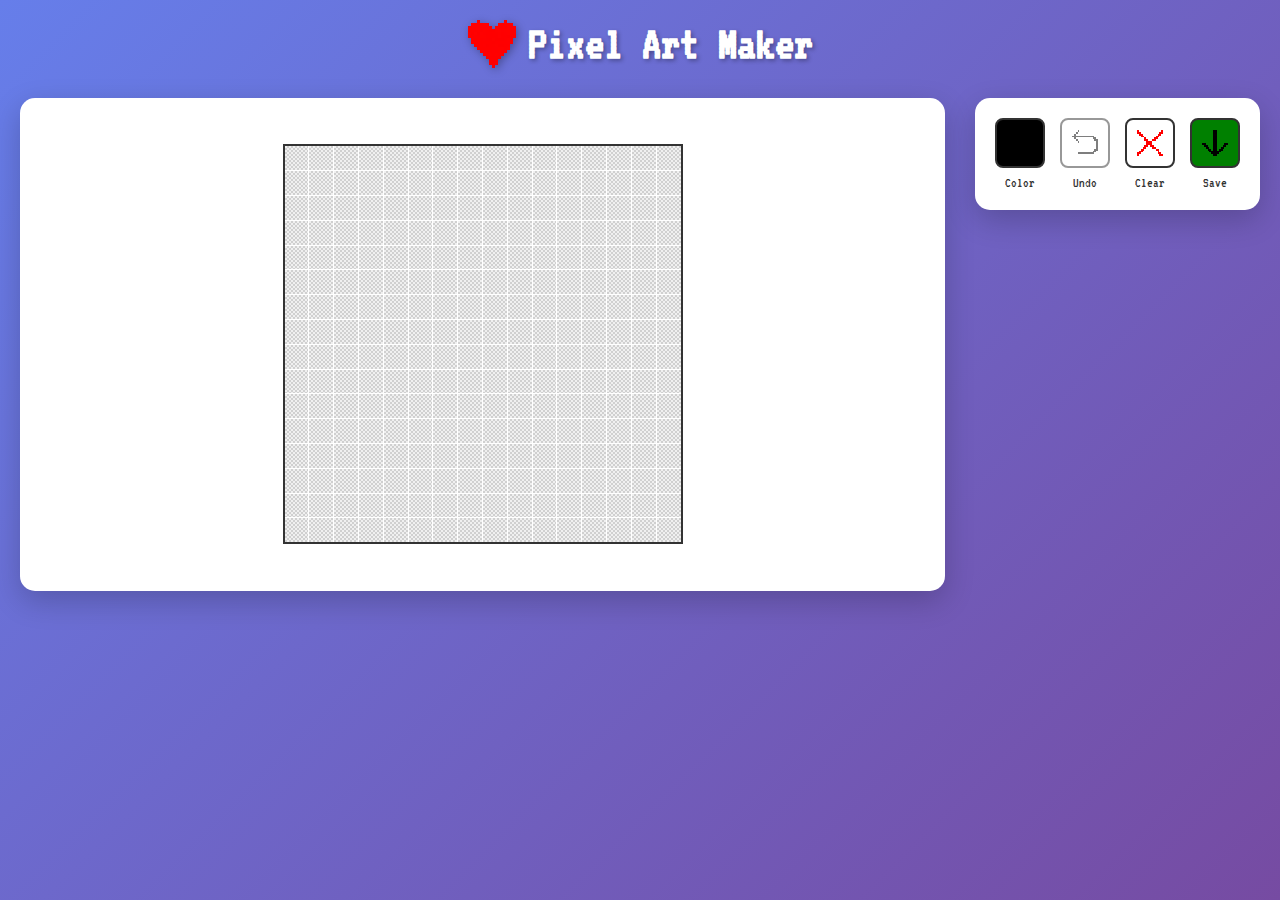
<file: index.html>
<!DOCTYPE html>
<html lang="en">
<head>
    <meta charset="UTF-8">
    <meta name="viewport" content="width=device-width, initial-scale=1.0">
    <title>Simple Pixel Art Maker</title>
    <link rel="icon" type="image/png" href="icon.png">
    <link rel="preconnect" href="https://fonts.googleapis.com">
    <link rel="preconnect" href="https://fonts.gstatic.com" crossorigin>
    <link href="https://fonts.googleapis.com/css2?family=VT323&display=swap" rel="stylesheet">
    <link rel="stylesheet" href="style.css">
</head>
<body>
    <div class="container">
        <header>
            <h1><img src="icon.png" alt="Pixel Art Maker Icon" class="header-icon"> Pixel Art Maker</h1>
        </header>

        <main>
            <div class="canvas-section">
                <div class="pixel-canvas" id="pixelCanvas">
                    <!-- 256 pixel divs will be generated by JavaScript -->
                </div>
            </div>

            <div class="controls-section">
                <div class="icon-buttons">
                    <div class="icon-button-item">
                        <div class="current-color icon-button" id="currentColor" title="Click to change color"></div>
                        <span class="icon-label">Color</span>
                    </div>
                    <div class="icon-button-item">
                        <button class="icon-button" id="undoBtn" title="Undo last change">
                            <img src="undo.png" alt="Undo" class="button-icon">
                        </button>
                        <span class="icon-label">Undo</span>
                    </div>
                    <div class="icon-button-item">
                        <button class="icon-button" id="clearCanvas" title="Clear canvas">
                            <img src="clear.png" alt="Clear" class="button-icon">
                        </button>
                        <span class="icon-label">Clear</span>
                    </div>
                    <div class="icon-button-item">
                        <button class="icon-button" id="exportBtn" title="Export as QR Code">
                            <img src="save.png" alt="Save" class="button-icon">
                        </button>
                        <span class="icon-label">Save</span>
                    </div>
                </div>
            </div>

            <div class="export-section">
                <div class="qr-container" id="qrContainer">
                    <h3>Scan QR Code to View Your Art:</h3>
                    <div id="qrcode"></div>
                    <p class="qr-instructions">Scan with your phone to open the image in your browser</p>
                </div>
            </div>
        </main>
    </div>

    <!-- Color Picker Modal -->
    <div class="modal-overlay" id="colorModal">
        <div class="modal-content">
            <div class="modal-header">
                <h3>Choose Color</h3>
                <button class="modal-close" id="closeModal">&times;</button>
            </div>
            <div class="modal-body">
                <div class="preset-colors">
                    <!-- Row 1: Transparency + Grayscale -->
                    <div class="color-option transparent-swatch" data-color="transparent" title="Transparent"></div>
                    <div class="color-option" data-color="#000000" style="background-color: #000000;" title="Black"></div>
                    <div class="color-option" data-color="#404040" style="background-color: #404040;" title="Dark Gray"></div>
                    <div class="color-option" data-color="#ffffff" style="background-color: #ffffff;" title="White"></div>
                    
                    <!-- Row 2: Primary Colors -->
                    <div class="color-option" data-color="#ff0000" style="background-color: #ff0000;" title="Red"></div>
                    <div class="color-option" data-color="#00ff00" style="background-color: #00ff00;" title="Green"></div>
                    <div class="color-option" data-color="#0000ff" style="background-color: #0000ff;" title="Blue"></div>
                    <div class="color-option" data-color="#ffff00" style="background-color: #ffff00;" title="Yellow"></div>
                    
                    <!-- Row 3: Secondary Colors -->
                    <div class="color-option" data-color="#ff8000" style="background-color: #ff8000;" title="Orange"></div>
                    <div class="color-option" data-color="#8000ff" style="background-color: #8000ff;" title="Purple"></div>
                    <div class="color-option" data-color="#00ffff" style="background-color: #00ffff;" title="Cyan"></div>
                    <div class="color-option" data-color="#ff00ff" style="background-color: #ff00ff;" title="Magenta"></div>
                    
                    <!-- Row 4: Earth Tones -->
                    <div class="color-option" data-color="#8b4513" style="background-color: #8b4513;" title="Brown"></div>
                    <div class="color-option" data-color="#ffc0cb" style="background-color: #ffc0cb;" title="Pink"></div>
                    <div class="color-option" data-color="#90ee90" style="background-color: #90ee90;" title="Light Green"></div>
                    <div class="color-option" data-color="#87ceeb" style="background-color: #87ceeb;" title="Sky Blue"></div>
                </div>
            </div>
        </div>
    </div>

    <script src="qrcode.min.js"></script>
    <script src="script.js"></script>
</body>
</html>
</file>
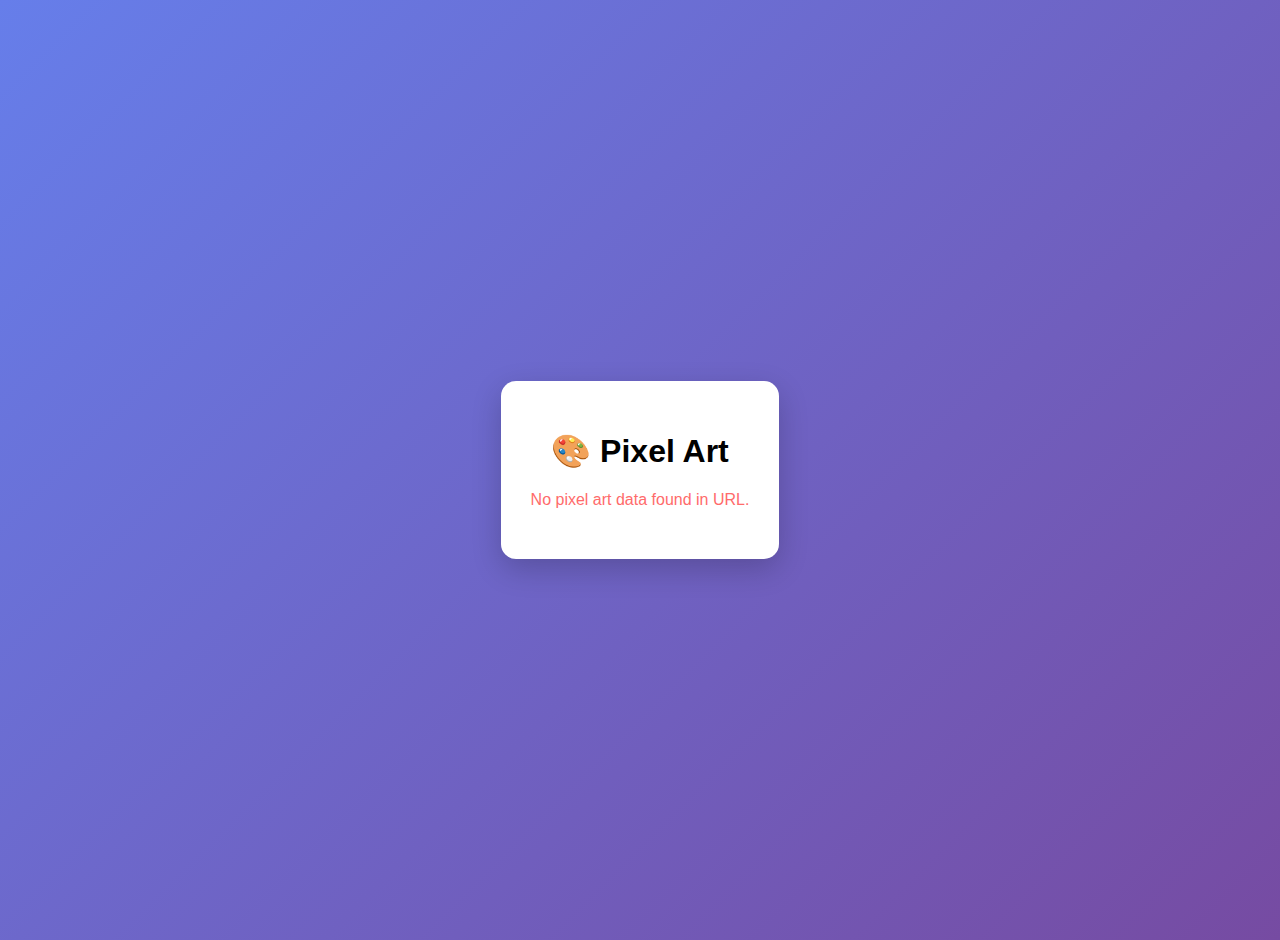
<file: view.html>
<!DOCTYPE html>
<html lang="en">
<head>
    <meta charset="UTF-8">
    <meta name="viewport" content="width=device-width, initial-scale=1.0">
    <title>Pixel Art Viewer</title>
    <style>
        body {
            font-family: -apple-system, BlinkMacSystemFont, 'Segoe UI', Roboto, sans-serif;
            background: linear-gradient(135deg, #667eea 0%, #764ba2 100%);
            min-height: 100vh;
            display: flex;
            align-items: center;
            justify-content: center;
            margin: 0;
            padding: 20px;
        }
        .container {
            background: white;
            padding: 30px;
            border-radius: 15px;
            box-shadow: 0 10px 30px rgba(0,0,0,0.2);
            text-align: center;
            max-width: 500px;
        }
        .pixel-art {
            display: grid;
            grid-template-columns: repeat(16, 1fr);
            gap: 1px;
            width: 320px;
            height: 320px;
            margin: 20px auto;
            border: 2px solid #333;
            background-color: #ddd;
        }
        .pixel {
            width: 100%;
            height: 100%;
        }
        .error {
            color: #ff6b6b;
            margin: 20px 0;
        }
        .info {
            color: #666;
            margin: 15px 0;
        }
        .back-link {
            display: inline-block;
            margin-top: 20px;
            padding: 10px 20px;
            background: #4ecdc4;
            color: white;
            text-decoration: none;
            border-radius: 8px;
            margin-right: 10px;
        }
        .back-link:hover {
            background: #26a69a;
        }
        .edit-link {
            display: inline-block;
            margin-top: 20px;
            padding: 10px 20px;
            background: #667eea;
            color: white;
            text-decoration: none;
            border-radius: 8px;
            margin-right: 10px;
        }
        .edit-link:hover {
            background: #5a6fd8;
        }
        .save-btn {
            display: inline-block;
            margin-top: 20px;
            padding: 10px 20px;
            background: #ff6b6b;
            color: white;
            border: none;
            border-radius: 8px;
            cursor: pointer;
            text-decoration: none;
        }
        .save-btn:hover {
            background: #ff5252;
        }
    </style>
</head>
<body>
    <div class="container">
        <h1>🎨 Pixel Art</h1>
        <div id="content">
            <div class="info">Loading pixel art...</div>
        </div>
        <div id="controls" style="display: none;">
            <button id="saveBtn" class="save-btn">💾 Save as PNG</button>
            <a href="#" id="editLink" class="edit-link">✏️ Edit This Art</a>
            <a href="index.html" class="back-link">🎨 Create New Pixel Art</a>
        </div>
    </div>

    <script>
        let currentPixelData = null;

        function decodePixelArt() {
            const urlParams = new URLSearchParams(window.location.search);
            const data = urlParams.get('data');
            
            if (!data) {
                document.getElementById('content').innerHTML = '<div class="error">No pixel art data found in URL.</div>';
                return;
            }

            try {
                // Parse the compact format: palette|encoded
                const [palette, encoded] = data.split('|');
                
                if (!palette || !encoded) {
                    throw new Error('Invalid data format');
                }

                // Rebuild color palette
                const colors = [];
                for (let i = 0; i < palette.length; i += 6) {
                    colors.push('#' + palette.substr(i, 6));
                }

                // Decode pixel data
                const pixelData = [];
                for (let i = 0; i < encoded.length; i++) {
                    const colorIndex = parseInt(encoded[i], 36);
                    pixelData.push(colors[colorIndex] || '#ffffff');
                }

                // Pad to 256 pixels if needed
                while (pixelData.length < 256) {
                    pixelData.push('#ffffff');
                }

                // Store for save/edit functions
                currentPixelData = pixelData;

                // Display the pixel art
                displayPixelArt(pixelData);
                
                // Show controls
                document.getElementById('controls').style.display = 'block';
                
                // Set up edit link
                const editLink = document.getElementById('editLink');
                const editUrl = `index.html?data=${encodeURIComponent(data)}`;
                editLink.href = editUrl;
                
            } catch (error) {
                console.error('Error decoding pixel art:', error);
                document.getElementById('content').innerHTML = '<div class="error">Error loading pixel art. The data might be corrupted.</div>';
            }
        }

        function displayPixelArt(pixelData) {
            const container = document.getElementById('content');
            container.innerHTML = '<div class="pixel-art" id="pixelArt"></div>';
            
            const pixelArt = document.getElementById('pixelArt');
            
            for (let i = 0; i < 256; i++) {
                const pixel = document.createElement('div');
                pixel.className = 'pixel';
                pixel.style.backgroundColor = pixelData[i] || '#ffffff';
                pixelArt.appendChild(pixel);
            }

            // Add info about the artwork
            const info = document.createElement('div');
            info.className = 'info';
            const uniqueColors = [...new Set(pixelData)].length;
            info.textContent = `16×16 pixel art with ${uniqueColors} unique colors`;
            container.appendChild(info);
        }

        function savePixelArt() {
            if (!currentPixelData) {
                alert('No pixel art data to save!');
                return;
            }

            try {
                // Create a canvas to generate the PNG
                const canvas = document.createElement('canvas');
                canvas.width = 16;
                canvas.height = 16;
                const ctx = canvas.getContext('2d');
                
                // Draw each pixel
                for (let i = 0; i < currentPixelData.length; i++) {
                    const x = i % 16;
                    const y = Math.floor(i / 16);
                    
                    ctx.fillStyle = currentPixelData[i];
                    ctx.fillRect(x, y, 1, 1);
                }
                
                // Convert to data URL and trigger download
                canvas.toBlob(function(blob) {
                    const url = URL.createObjectURL(blob);
                    const a = document.createElement('a');
                    a.href = url;
                    a.download = 'pixel-art.png';
                    document.body.appendChild(a);
                    a.click();
                    document.body.removeChild(a);
                    URL.revokeObjectURL(url);
                }, 'image/png');
                
            } catch (error) {
                console.error('Error saving pixel art:', error);
                alert('Error saving pixel art: ' + error.message);
            }
        }

        // Set up event listeners
        document.addEventListener('DOMContentLoaded', function() {
            decodePixelArt();
            
            document.getElementById('saveBtn').addEventListener('click', savePixelArt);
        });
    </script>
</body>
</html>
</file>
<file: style.css>
/* Reset and base styles */
* {
    box-sizing: border-box;
    margin: 0;
    padding: 0;
}

button, input, label {
    font-family: 'VT323', monospace;
}

body {
    font-family: 'VT323', 'Courier New', monospace;
    background: linear-gradient(135deg, #667eea 0%, #764ba2 100%);
    min-height: 100vh;
    color: #333;
    font-size: 18px;
    margin: 0;
}

.container {
    /* max-width: 800px; */
    margin: 0 auto;
    padding: 20px;
}

/* Header */
header {
    text-align: center;
    margin-bottom: 30px;
    color: white;
}

header h1 {
    font-size: 3rem;
    margin-bottom: 10px;
    text-shadow: 2px 2px 4px rgba(0,0,0,0.3);
    display: flex;
    align-items: center;
    justify-content: center;
    gap: 12px;
}

.header-icon {
    width: 48px;
    height: 48px;
    filter: drop-shadow(2px 2px 4px rgba(0,0,0,0.3));
    image-rendering: pixelated;
    image-rendering: -moz-crisp-edges;
    image-rendering: crisp-edges;
}

header p {
    font-size: 1.1rem;
    opacity: 0.9;
}

/* Main layout */
main {
    display: grid;
    grid-template-columns: 1fr auto;
    gap: 30px;
    align-items: start;
}

/* Canvas section */
.canvas-section {
    padding: 5%;
    background: white;
    /* padding: 20px; */
    border-radius: 15px;
    box-shadow: 0 10px 30px rgba(0,0,0,0.2);
}

.pixel-canvas {
    display: grid;
    grid-template-columns: repeat(16, 1fr);
    grid-template-rows: repeat(16, 1fr);
    gap: 1px;
    width: 400px;
    height: 400px;
    border: 2px solid #333;
    background-color: #ddd;
    margin: 0 auto;
    background: white;
}

.pixel {
    background-color: transparent;
    border: none;
    cursor: crosshair;
    transition: opacity 0.1s ease;
    position: relative;
}

.pixel.transparent {
    background-image: 
        linear-gradient(45deg, #d0d0d0 25%, transparent 25%),
        linear-gradient(-45deg, #d0d0d0 25%, transparent 25%),
        linear-gradient(45deg, transparent 75%, #d0d0d0 75%),
        linear-gradient(-45deg, transparent 75%, #d0d0d0 75%);
    background-size: 4px 4px;
    background-position: 0 0, 0 2px, 2px -2px, -2px 0px;
    background-color: #f0f0f0;
}

.pixel:hover {
    opacity: 0.7;
}

/* Controls section */
.controls-section {
    background: white;
    padding: 20px;
    border-radius: 15px;
    box-shadow: 0 10px 30px rgba(0,0,0,0.2);
    /* width: 250px; */
}

.icon-buttons {
    display: flex;
    justify-content: center;
    gap: 15px;
    flex-wrap: wrap;
}

.icon-button-item {
    display: flex;
    flex-direction: column;
    align-items: center;
    gap: 8px;
}

.icon-button {
    width: 50px;
    height: 50px;
    border: 2px solid #333;
    border-radius: 8px;
    background: white;
    cursor: pointer;
    transition: all 0.2s ease;
    display: flex;
    align-items: center;
    justify-content: center;
    padding: 8px;
}

.icon-button:hover {
    transform: translateY(-2px);
    box-shadow: 0 4px 12px rgba(0,0,0,0.2);
}

.icon-button:disabled {
    opacity: 0.5;
    cursor: not-allowed;
    transform: none;
}

.icon-button:disabled:hover {
    transform: none;
    box-shadow: none;
}

.button-icon {
    width: 100%;
    height: 100%;
    image-rendering: pixelated;
    image-rendering: -moz-crisp-edges;
    image-rendering: crisp-edges;
}

.current-color {
    background-color: #000000;
    position: relative;
    /* Inherit icon-button styles */
    width: 50px;
    height: 50px;
    border: 2px solid #333;
    border-radius: 8px;
    cursor: pointer;
    transition: all 0.2s ease;
    display: flex;
    align-items: center;
    justify-content: center;
}

.current-color:hover {
    transform: translateY(-2px);
    box-shadow: 0 4px 12px rgba(0,0,0,0.2);
}



.current-color:hover::after {
    content: '✎';
    position: absolute;
    top: 2px;
    right: 2px;
    font-size: 12px;
    color: rgba(255,255,255,0.9);
    text-shadow: 1px 1px 1px rgba(0,0,0,0.8);
}

.current-color.transparent-swatch {
    background-image: 
        linear-gradient(45deg, #d0d0d0 25%, transparent 25%),
        linear-gradient(-45deg, #d0d0d0 25%, transparent 25%),
        linear-gradient(45deg, transparent 75%, #d0d0d0 75%),
        linear-gradient(-45deg, transparent 75%, #d0d0d0 75%);
    background-size: 6px 6px;
    background-position: 0 0, 0 3px, 3px -3px, -3px 0px;
    background-color: #f0f0f0;
}

.icon-label {
    font-size: 14px;
    color: #333;
    text-align: center;
    font-family: 'VT323', monospace;
}

#exportBtn {
    background: green;
}

/* Modal styles */
.modal-overlay {
    position: fixed;
    top: 0;
    left: 0;
    width: 100%;
    height: 100%;
    background: rgba(0, 0, 0, 0.5);
    display: none;
    justify-content: center;
    align-items: center;
    z-index: 1000;
}

.modal-overlay.active {
    display: flex;
}

.modal-content {
    background: white;
    border-radius: 15px;
    padding: 0;
    max-width: 400px;
    width: 90%;
    max-height: 80vh;
    overflow-y: auto;
    box-shadow: 0 20px 40px rgba(0, 0, 0, 0.3);
}

.modal-header {
    display: flex;
    justify-content: space-between;
    align-items: center;
    padding: 20px;
    border-bottom: 1px solid #eee;
}

.modal-header h3 {
    margin: 0;
    color: #333;
}

.modal-close {
    background: none;
    border: none;
    font-size: 24px;
    font-family: 'VT323', monospace;
    cursor: pointer;
    color: #666;
    width: 30px;
    height: 30px;
    border-radius: 50%;
    display: flex;
    align-items: center;
    justify-content: center;
    transition: background-color 0.2s ease;
}

.modal-close:hover {
    background-color: #f0f0f0;
}

.modal-body {
    padding: 20px;
}

.preset-colors {
    display: grid;
    grid-template-columns: repeat(4, 1fr);
    gap: 10px;
    margin-bottom: 20px;
}

.color-option {
    width: 50px;
    height: 50px;
    border: 2px solid #333;
    border-radius: 8px;
    cursor: pointer;
    transition: transform 0.2s ease;
    position: relative;
}

.color-option:hover {
    transform: scale(1.1);
}

.color-option.selected {
    border-color: #667eea;
    border-width: 3px;
}

.color-option.transparent-swatch {
    background-image: 
        linear-gradient(45deg, #d0d0d0 25%, transparent 25%),
        linear-gradient(-45deg, #d0d0d0 25%, transparent 25%),
        linear-gradient(45deg, transparent 75%, #d0d0d0 75%),
        linear-gradient(-45deg, transparent 75%, #d0d0d0 75%);
    background-size: 6px 6px;
    background-position: 0 0, 0 3px, 3px -3px, -3px 0px;
    background-color: #f0f0f0;
}

.color-option[data-color="#000000"] { background-color: #000000; }
.color-option[data-color="#ffffff"] { background-color: #ffffff; }
.color-option[data-color="#ff0000"] { background-color: #ff0000; }
.color-option[data-color="#00ff00"] { background-color: #00ff00; }
.color-option[data-color="#0000ff"] { background-color: #0000ff; }
.color-option[data-color="#ffff00"] { background-color: #ffff00; }
.color-option[data-color="#ff00ff"] { background-color: #ff00ff; }
.color-option[data-color="#00ffff"] { background-color: #00ffff; }
.color-option[data-color="#ffa500"] { background-color: #ffa500; }
.color-option[data-color="#800080"] { background-color: #800080; }
.color-option[data-color="#008000"] { background-color: #008000; }
.color-option[data-color="#800000"] { background-color: #800000; }
.color-option[data-color="#000080"] { background-color: #000080; }
.color-option[data-color="#808080"] { background-color: #808080; }
.color-option[data-color="#ffc0cb"] { background-color: #ffc0cb; }

.custom-color-section {
    border-top: 1px solid #eee;
    padding-top: 20px;
}

.custom-color-section label {
    display: block;
    margin-bottom: 10px;
    font-weight: 600;
    color: #333;
}

#customColorPicker {
    width: 100%;
    height: 50px;
    border: 2px solid #333;
    border-radius: 8px;
    cursor: pointer;
}

/* Export section */
.export-section {
    grid-column: 1 / -1;
}

.qr-container {
    background: white;
    padding: 30px;
    border-radius: 15px;
    box-shadow: 0 10px 30px rgba(0,0,0,0.2);
    text-align: center;
    max-height: 0;
    overflow: hidden;
    opacity: 0;
    transition: all 0.3s ease;
    margin-top: 0;
}

.qr-container.visible {
    max-height: 1000px;
    opacity: 1;
    margin-top: 30px;
}

.qr-container h3 {
    margin-bottom: 20px;
    color: #333;
}

#qrcode {
    display: flex;
    justify-content: center;
    margin-bottom: 15px;
}

.qr-instructions {
    color: #666;
    font-style: italic;
}

/* Responsive design */
@media (max-width: 768px) {
    main {
        grid-template-columns: 1fr;
        gap: 20px;
    }
    
    .controls-section {
        /* width: 100%; */
        /* max-width: 400px; */
        margin: 0 auto;
    }
    
    .icon-buttons {
        justify-content: center;
    }
    
    .pixel-canvas {
        width: calc(100vw - 60px);
        height: calc(100vw - 60px);
        max-width: 400px;
        max-height: 400px;
    }
    
    .container {
        padding: 15px;
    }
    
    header h1 {
        font-size: 2rem;
    }
}

@media (max-width: 480px) {
    .pixel-canvas {
        width: calc(100vw - 50px);
        height: calc(100vw - 50px);
        max-width: 350px;
        max-height: 350px;
    }
    
    .container {
        padding: 10px;
    }
    
    .icon-button {
        /* width: 50px;
        height: 50px; */
        padding: 6px;
    }
    
    .icon-label {
        font-size: 12px;
    }
    
    .preset-colors {
        grid-template-columns: repeat(4, 1fr);
    }
    
    .color-option {
        width: 40px;
        height: 40px;
    }
}
</file>
